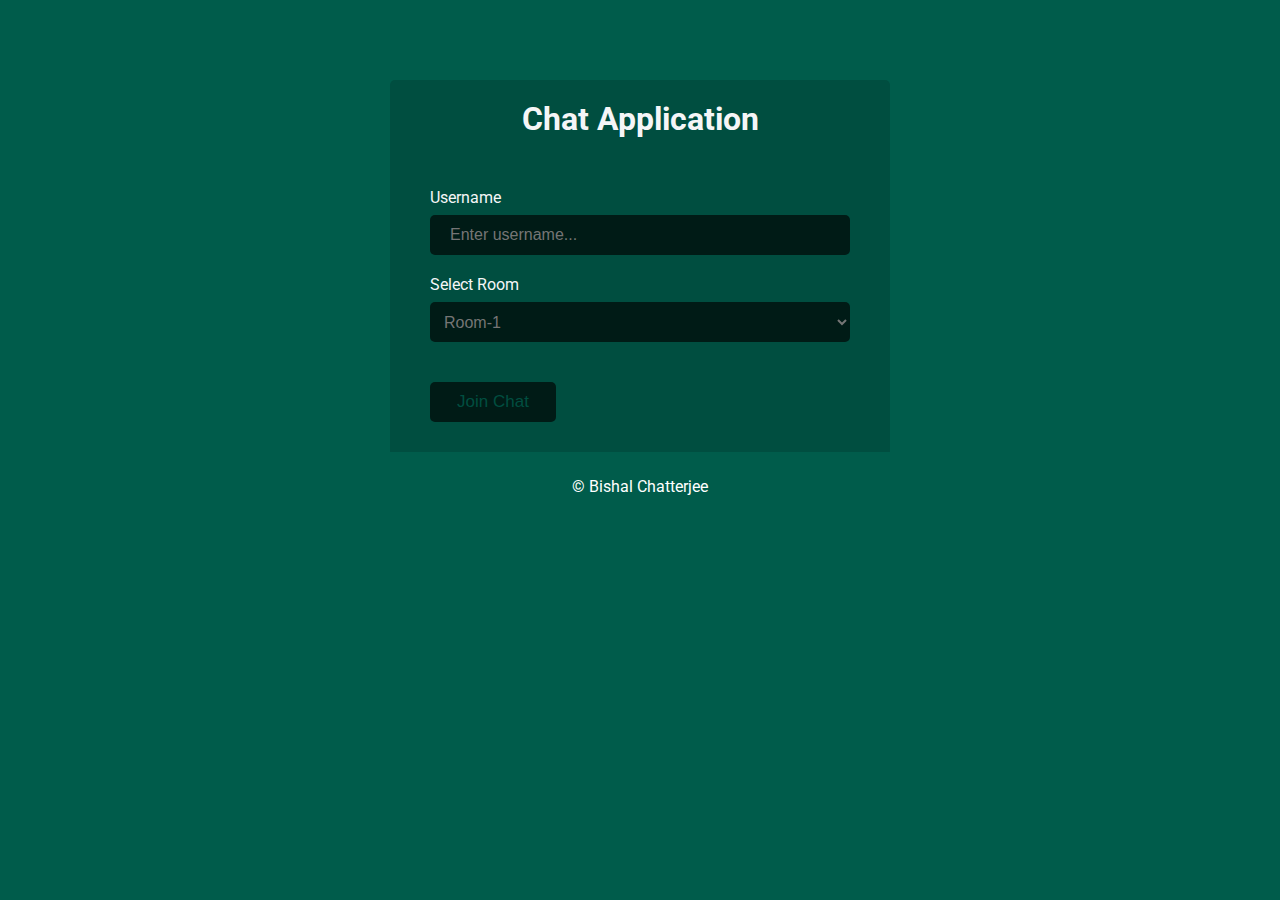
<file: public/index.html>
<!DOCTYPE html>
<html lang="en">
   <head>
      <meta charset="UTF-8" />
      <meta name="viewport" content="width=device-width, initial-scale=1.0" />
      <meta http-equiv="X-UA-Compatible" content="ie=edge" />
      <link
         rel="shortcut icon"
         href="img/icons8-chat-64.png"
         type="image/x-icon"
      />
      <link
         rel="stylesheet"
         href="https://cdnjs.cloudflare.com/ajax/libs/font-awesome/5.12.1/css/all.min.css"
         integrity="sha256-mmgLkCYLUQbXn0B1SRqzHar6dCnv9oZFPEC1g1cwlkk="
         crossorigin="anonymous"
      />
      <link rel="stylesheet" href="css/style.css" />
      <title>HIREQUOTIENT Assignment</title>
   </head>
   <body>
      <div class="join-container">
         <header class="join-header">
            <h1 style="color: #f5f6f7">
               </i> Chat Application
            </h1>
         </header>
         <main class="join-main">
            <form action="chat.html">
               <div class="form-control">
                  <label style="color: #f5f6f7" for="username">Username</label>
                  <input
                     type="text"
                     name="username"
                     id="username"
                     placeholder="Enter username..."
                     required
                  />
               </div>
               <div class="form-control">
                  <label style="color: #f5f6f7" for="room">Select Room</label>
                  <select name="room" id="room">
                     <option value="Room-1">Room-1</option>
                     <option value="Room-2">Room-2</option>
                     <option value="Room-3">Room-3</option>
                     <option value="Room-4">Room-4</option>
                     <option value="Room-5">Room-5</option>
                  </select>
               </div>
               <button type="submit" class="btn">Join Chat</button>
            </form>
         </main>
         <footer style="margin-top: 25px">
            <div style="text-align: center" class="credit">
               &copy; Bishal Chatterjee
            </div>
         </footer>
      </div>
   </body>
</html>
</file>
<file: public/css/style.css>
@import url('https://fonts.googleapis.com/css?family=Roboto&display=swap');

:root {
   --dark-color-a: #004e40;
   --dark-color-b: #001b16;
   --light-color: #e6e9ff;
   --success-color: #5cb85c;
   --error-color: #d9534f;
}

* {
   box-sizing: border-box;
   margin: 0;
   padding: 0;
}

body {
   font-family: 'Roboto', sans-serif;
   font-size: 16px;
   background: #005c4b;
   margin: 20px;
}

ul {
   list-style: none;
}

a {
   text-decoration: none;
}

.btn {
   cursor: pointer;
   padding: 5px 15px;
   border: none;
   border-radius: 5px;
   background: #001b16;
   color: #004e40;
   border: none;
   font-size: 17px;
}

/* Chat Page */
.chat-header .btn {
   cursor: pointer;
   padding: 5px 15px;
   border: none;
   border-radius: 25px;
   background: #001b16;
   color: #3f5163;
   border: none;
   font-size: 17px;
}

.chat-container {
   max-width: 1100px;
   margin: 30px auto;
   overflow: hidden;
}

.chat-header {
   background: #001b16;
   color: #fff;
   /* border-top-left-radius: 5px;
   border-top-right-radius: 5px; */
   padding: 15px;
   border-radius: 5px 5px 0px 0px;
   display: flex;
   align-items: center;
   justify-content: space-between;
}

.chat-main {
   display: grid;
   grid-template-columns: 1fr 3fr;
}

.chat-sidebar {
   background: #001b16;
   color: #fff;
   padding: 20px 20px 60px;
   overflow-y: scroll;
}

.chat-sidebar h2 {
   font-size: 20px;
   background: rgba(0, 0, 0, 0.1);
   padding: 10px;
   margin-bottom: 20px;
}

.chat-sidebar h3 {
   margin-bottom: 15px;
}

.chat-sidebar ul li {
   padding: 10px 0;
}

.chat-messages {
   padding: 30px;
   max-height: 500px;
   overflow-y: scroll;
   background: #004e40;
   min-height: 68vh;
}

.chat-messages .message {
   padding: 10px;
   margin-bottom: 15px;
   background-color: #aac0c1;
   border-radius: 5px;
   overflow-wrap: break-word;
}

.chat-messages .message .meta {
   font-size: 15px;
   font-weight: bold;
   color: #004e40b4;
   opacity: 0.7;
   margin-bottom: 7px;
}

.chat-messages .message .meta span {
   color: #777;
}

.chat-form-container {
   padding: 20px 30px;
   background-color:#001b16a4;
   border-radius: 0 0 5px 5px;
}

textarea:focus,
input:focus {
   outline: none;
}

.chat-form-container input[type='text'] {
   font-size: 16px;
   padding: 0px 20px;
   border: none;
   height: 40px;
   width: 86%;
   background: #001b16;
   border-radius: 18px;
}

/* Join Page */
.join-container {
   max-width: 500px;
   margin: 80px auto;
   color: #fff;
}

.join-header {
   text-align: center;
   padding: 20px;
   background: #004e40;
   border-top-left-radius: 5px;
   border-top-right-radius: 5px;
}

.join-main {
   padding: 30px 40px;
   background: #004e40;
}

.join-main p {
   margin-bottom: 20px;
}

.join-main .form-control {
   margin-bottom: 20px;
}

.join-main label {
   display: block;
   margin-bottom: 8px;
}

.join-main input[type='text'] {
   font-size: 16px;
   padding: 20px;
   height: 40px;
   border-radius: 5px;
   border: none;
   background: #001b16;
   width: 100%;
}

.join-main select {
   font-size: 16px;
   padding: 10px;
   height: 40px;
   width: 100%;
   border: none;
   border-radius: 5px;
   color: #757575;
   background: #001b16;
}

.join-main .btn {
   margin-top: 20px;
   width: 30%;
   padding: 10px;
   border: none;
   border-radius: 5px;
   color: #004e40;
   background: #001b16;
}

@media (max-width: 700px) {
   .chat-main {
      display: block;
   }

   .chat-sidebar {
      display: none;
   }
}

@media only screen and (max-width: 426px) {
   .join-main .btn {
      width: 46%;
      padding: 8px;
   }
}

@media only screen and (max-width: 1138px) {
   .chat-form-container input[type='text'] {
      width: 60%;
   }
}

@media only screen and (max-width: 464px) {
   .chat-form-container input[type='text'] {
      width: 100%;
   }
}

.send-button {
   cursor: pointer;
   padding: 10px 30px;
   border: none;
   border-radius: 5px;
   background: #001b16;
   color: #004e40;
   border: none;
   border-radius: 25px;
   font-size: 17px;
   margin-left: 20px;
}

@media only screen and (max-width: 464px) {
   .send-button {
      margin-left: 0px;
      margin-top: 10px;
   }
   .chat-messages {
      min-height: 65vh;
   }
}
</file>
